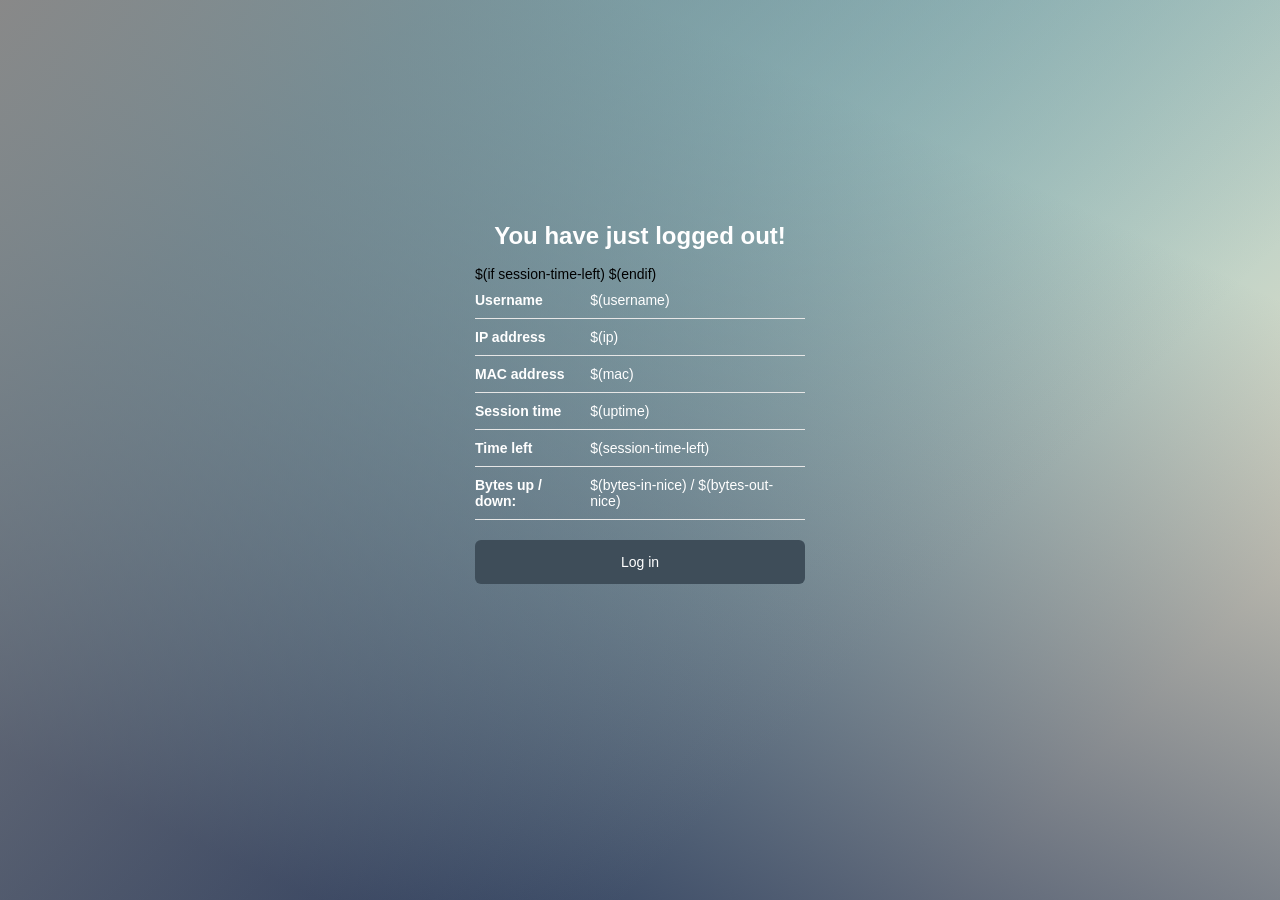
<file: acuan/logout.html>
<html>
<head>
<meta charset="utf-8">
<meta name="viewport" content="width=device-width, initial-scale=1.0" />   
<meta http-equiv="pragma" content="no-cache">
<meta http-equiv="expires" content="-1">
<title>Internet hotspot - Log out</title>
<link rel="stylesheet" href="css/style.css">
<script>
    function openLogin() {
	if (window.name != 'hotspot_logout') return true;
	open('$(link-login)', '_blank', '');
	window.close();
	return false;
    }
</script>
</head>

<body>
    <div class="ie-fixMinHeight">
        <div class="main">
            <div class="wrap">
                <h1>You have just logged out!</h1> 
                <table>  
                    <tr><td>Username</td><td>$(username)</td></tr>
                    <tr><td>IP address</td><td>$(ip)</td></tr>
                    <tr><td>MAC address</td><td>$(mac)</td></tr>
                    <tr><td>Session time</td><td>$(uptime)</td></tr>
                    $(if session-time-left)
                    <tr><td>Time left</td><td>$(session-time-left)</td></tr>
                    $(endif)
                    <tr><td>Bytes up / down:</td><td>$(bytes-in-nice) / $(bytes-out-nice)</td></tr>
                </table>


                <form action="$(link-login)" name="login" onSubmit="return openLogin()">
                <input type="submit" value="Log in">
                </form>
            </div>
        </div>
    </div>

</body>
</html>
</file>
<file: acuan/css/style.css>
a,body,div,form,html,img,input,label,p,span{margin:0;padding:0;border:0;font-family:sans-serif,Arial}body,html{min-height:100%;overflow-x:hidden}body{background:#a2a09b;background:-webkit-linear-gradient(315deg,hsla(236.6,0%,53.52%,1) 0,hsla(236.6,0%,53.52%,0) 70%),-webkit-linear-gradient(65deg,hsla(220.75,34.93%,26.52%,1) 10%,hsla(220.75,34.93%,26.52%,0) 80%),-webkit-linear-gradient(135deg,hsla(46.42,36.62%,83.92%,1) 15%,hsla(46.42,36.62%,83.92%,0) 80%),-webkit-linear-gradient(205deg,hsla(191.32,50.68%,56.45%,1) 100%,hsla(191.32,50.68%,56.45%,0) 70%);background:linear-gradient(135deg,hsla(236.6,0%,53.52%,1) 0,hsla(236.6,0%,53.52%,0) 70%),linear-gradient(25deg,hsla(220.75,34.93%,26.52%,1) 10%,hsla(220.75,34.93%,26.52%,0) 80%),linear-gradient(315deg,hsla(46.42,36.62%,83.92%,1) 15%,hsla(46.42,36.62%,83.92%,0) 80%),linear-gradient(245deg,hsla(191.32,50.68%,56.45%,1) 100%,hsla(191.32,50.68%,56.45%,0) 70%)}a{color:#486173}input,label{vertical-align:middle;white-space:normal;background:0 0;line-height:1}label{position:relative;display:block}p::first-letter{text-transform:uppercase}.main{min-height:calc(100vh - 90px);width:100%;display:-webkit-box;display:-ms-flexbox;display:flex;-webkit-box-orient:vertical;-webkit-box-direction:normal;-ms-flex-direction:column;flex-direction:column}.ie-fixMinHeight{display:-webkit-box;display:-ms-flexbox;display:flex}.ico{height:16px;position:absolute;top:0;left:0;margin-top:13px;margin-left:14px}.logo{max-width:200px;display:block;margin:0 auto 30px auto}.logo *{fill:#fff}.lite .logo *{fill:#444}h1{text-align:center;color:#fff;font-size:24px!important}*{-webkit-box-sizing:border-box;box-sizing:border-box;font-size:16px}.wrap{margin:auto;padding:40px;-webkit-transition:width .3s ease-in-out;transition:width .3s ease-in-out}@media only screen and (min-width:1px) and (max-width:575px){.wrap{width:100%}}form{width:100%;margin-bottom:20px}@-webkit-keyframes fadeIn{from{opacity:0}to{opacity:1}}@keyframes fadeIn{from{opacity:0}to{opacity:1}}.fadeIn{-webkit-animation-name:fadeIn;animation-name:fadeIn}.animated{-webkit-animation-duration:1s;animation-duration:1s;-webkit-animation-fill-mode:both;animation-fill-mode:both}.info{color:#fff;text-align:center;margin-bottom:30px}input{outline:0;-webkit-appearance:none;-moz-appearance:none;appearance:none}input:focus{outline:0}input[type=password],input[type=text]{width:100%;border:1px solid background-color: rgba(255,255,255,.8);height:44px;padding:3px 20px 3px 40px;margin-bottom:20px;border-radius:6px;background-color:rgba(255,255,255,.8);-webkit-transition:-webkit-box-shadow .3s ease-in-out;transition:-webkit-box-shadow .3s ease-in-out;transition:box-shadow .3s ease-in-out;transition:box-shadow .3s ease-in-out,-webkit-box-shadow .3s ease-in-out}input[type=password]:focus,input[type=text]:focus{-webkit-box-shadow:0 0 5px 0 rgba(255,255,255,1);box-shadow:0 0 5px 0 rgba(255,255,255,1)}.bt{opacity:.4}input[type=submit]{background:#3e4d59;color:#fff;border:0;cursor:pointer;text-align:center;width:100%;height:44px;border-radius:6px;-webkit-transition:background .3s ease-in-out;transition:background .3s ease-in-out}input[type=submit]:focus,input[type=submit]:hover{background:#33404a}table{border-collapse:collapse;width:100%;margin-bottom:20px}table td{color:#fff;border-bottom:1px solid #e6e6e6;padding:10px 4px 10px 0}table td:first-child{font-weight:700}.lite{background:#fff}.lite input[type=password],.lite input[type=text]{border:1px solid #c3c3c3}.lite .info,.lite h1,.lite table td{color:#444}.lite input[type=password]:focus,.lite input[type=text]:focus{-webkit-box-shadow:0 0 5px 0 rgba(62,77,89,.2);box-shadow:0 0 5px 0 rgba(62,77,89,.2)}.dark{background:#343434}.dark input[type=submit]{background:#dc3a41}.dark input[type=submit]:focus,.dark input[type=submit]:hover{background:#b92f35}.dark input[type=password],.dark input[type=text]{background-color:#fff}.dark a{color:#dc3a41}.dark table td{border-bottom:1px solid #505050}.info.alert{color:#da3d41}@media (min-width:576px){.wrap{width:410px}*{font-size:14px!important}}
</file>
